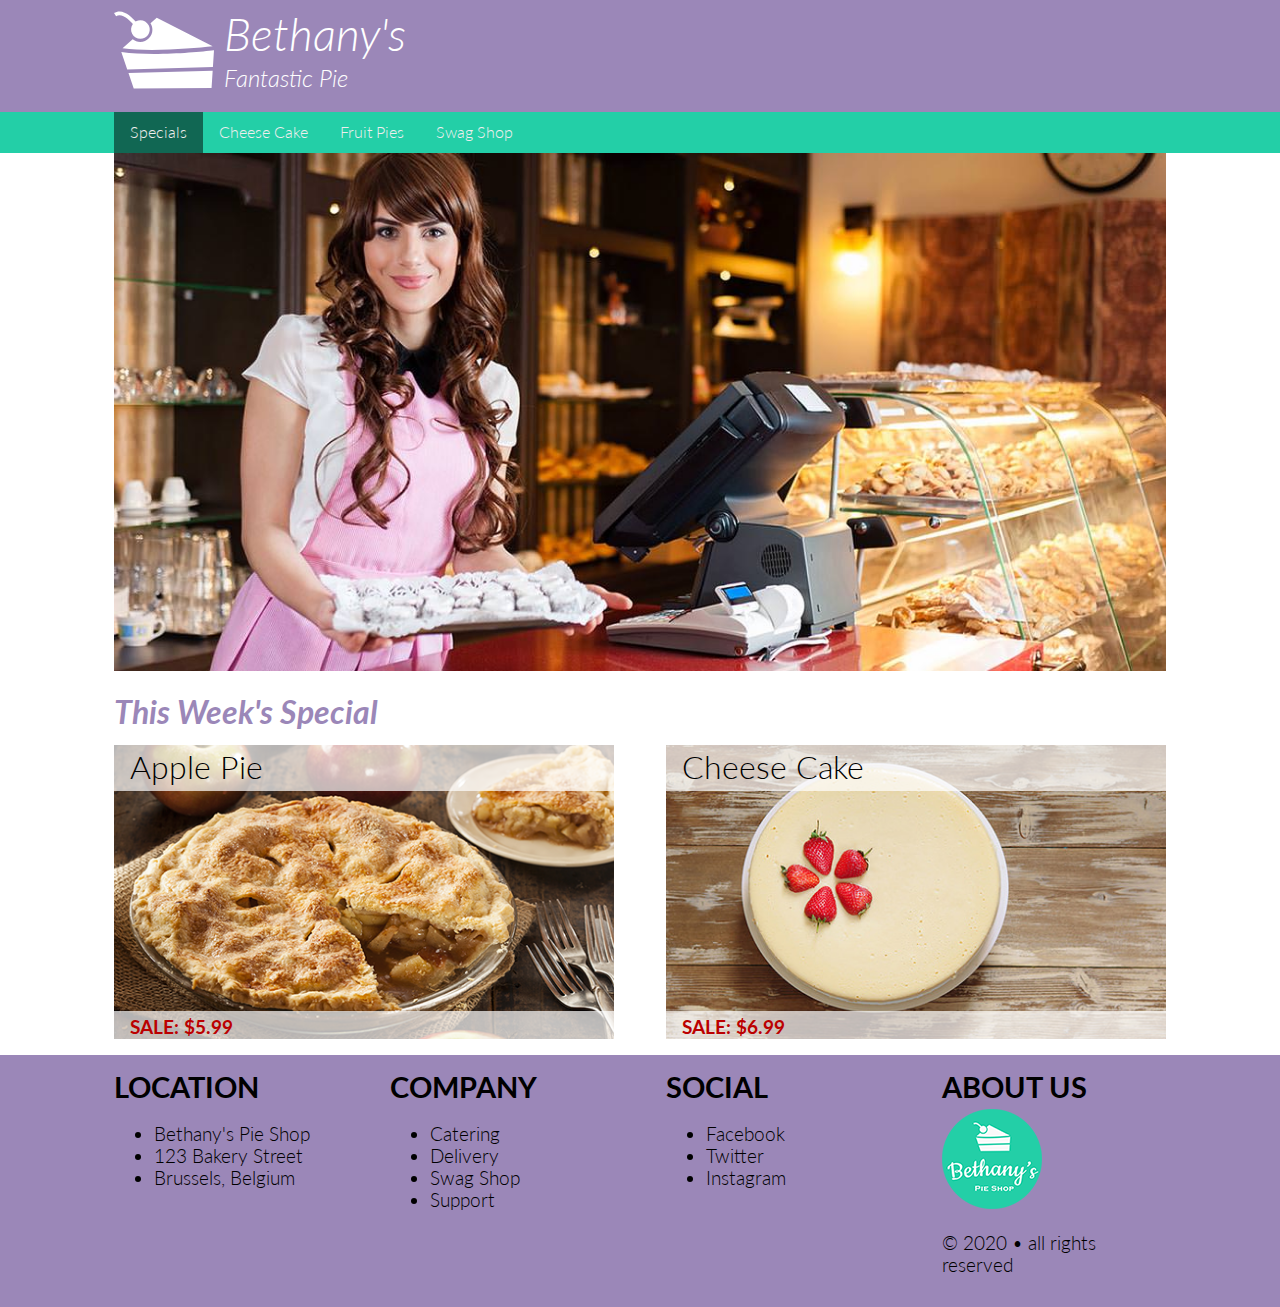
<file: index.html>
<!DOCTYPE html>
<html lang="en">
<head>
    <meta charset="UTF-8">
    <meta http-equiv="X-UA-Compatible" content="IE=edge">
    <meta name="viewport" content="width=device-width, initial-scale=1.0">

   
    <link rel="preconnect" href="https://fonts.googleapis.com">
    <link rel="preconnect" href="https://fonts.gstatic.com" crossorigin>
    <link href="https://fonts.googleapis.com/css2?family=Lato:ital,wght@0,300;0,700;1,300&display=swap" rel="stylesheet">


    <link rel="stylesheet" href="css/normalize.css">
    <link rel="stylesheet" href="css/small.css">
    <link rel="stylesheet" href="css/medium.css">
    <link rel="stylesheet" href="css/large.css">
    
    
    
    <title>Home | Bethany's Pie Shop</title>
</head>
<body>
    <header class="clearFix">
        <div class="row limited">
            <section class="column small-12">
                <img src="images/logo.svg" alt="logo">
                <h1>Bethany's</h1>
                <h2>Fantastic Pie</h2>
            </section>
        </div>
    </header>
    <nav class="clearFix">
        <div class="row limited">
            <!-- we use entity for the button for easy styling -->
            <button id="hamburgerBtn">&#9776;</button>
            <ul id="primaryNav">
                <li class="active"><a href="index.html">Specials</a></li>
                <li><a href="#">Cheese Cake</a></li>
                <li><a href="fruitPies.html">Fruit Pies</a></li>
                <li><a href="#">Swag Shop</a></li>
            </ul>
        </div>

    </nav>
    <main class="clearFix">
        <div class="row limited">
            <section class="column small-12">
                <img src="images/hero.jpg" alt="Bethany's Pie Shop">
            </section>
        </div>
        <div class="row limited">
            <section class="column small-12">
                <h1>This Week's Special</h1>
            </section>
        </div>
        <div class="row limited">
            <section class="column small-12 medium-6 labeled">
                <h6>Apple Pie</h6>
                <img src="products/pie-apple.jpg" alt="Apple Pie">
                <p>SALE: $5.99</p>
            </section>
            <section class="column small-12 medium-6 labeled">
                <h6>Cheese Cake</h6>
                <img src="products/cake-plain.jpg" alt="Cheese Cake">
                <p>SALE: $6.99</p>
            </section>
        </div> 
        <!-- end of div -->
       
    </main>
    <footer class="clearFix">
        <div class="row limited" >
            <section class="column small-12 medium-6 large-3">
               
                <h2>Location</h2>
                    <ul>
                        <li>Bethany's Pie Shop</li>
                        <li>123 Bakery Street</li>
                        <li>Brussels, Belgium</li>
                    </ul>
            </section>
            <section class="column small-12 medium-6 large-3">
                <h2>Company</h2>
                <ul>
                    <li>Catering</li>
                    <li>Delivery</li>
                    <li>Swag Shop</li>
                    <li>Support</li>
                </ul>
            </section>
            <section class="column small-12 medium-6 large-3">
                <h2>Social</h2>
                <ul>
                    <li>Facebook</li>
                    <li>Twitter</li>
                    <li>Instagram</li>
                </ul>
            </section>
            <section class="column small-12 medium-6 large-3">
                <h2>About Us</h2>
                <img src="images/logo2.png" alt="Bethany's Pie Shop">
                <p>&copy; 2020 &bull; all rights reserved</p>
            </section>
        </div>
    </footer>
   <script src="js/menuToggle.js"></script>
</body>
</html>
</file>
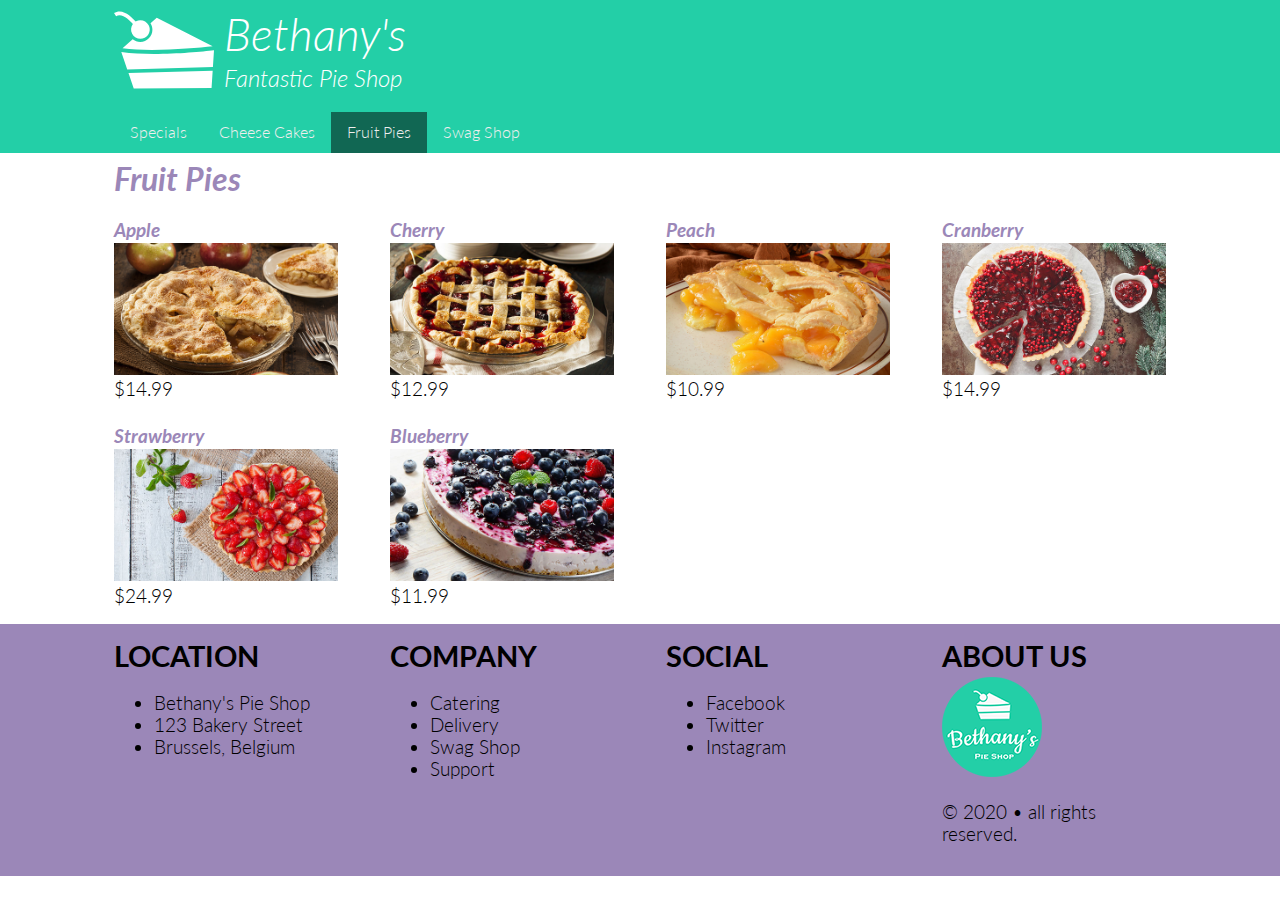
<file: fruitPies.html>
<!doctype html>
<html lang="en">
<head>
<meta charset="UTF-8">
    <meta name="viewport" content="width=device-width, initial-scale=1, maximum-scale=1">
    <link rel="preconnect" href="https://fonts.googleapis.com">
    <link rel="preconnect" href="https://fonts.gstatic.com" crossorigin>
    <link href="https://fonts.googleapis.com/css2?family=Lato:ital,wght@0,300;0,700;1,300&display=swap" rel="stylesheet">
    
    <link href="css/normalize.css" rel="stylesheet">
    <link href="css/small.css" rel="stylesheet">
    <link href="css/medium.css" rel="stylesheet">
    <link href="css/large.css" rel="stylesheet">
    
<title>Home | Bethany's Pie Shop</title>
</head>

<body>
    <header class="clearfix">
    <div class="row limited">
        <section class="column small-12">
        <img src="images/logo.svg" alt="Bethany's Pie Shop Logo">
        <h1>Bethany's</h1>
        <h2>Fantastic Pie Shop</h2>
        </section>
    </div> <!-- end row -->
    </header>
    
    <nav class="clearFix">
        <div class="row limited">
        <button id="hamburgerBtn">&#9776;</button>
        <ul id="primaryNav">
            <li><a href="index.html">Specials</a></li>
            <li><a href="cheeseCakes.html">Cheese Cakes</a></li>
            <li class="active"><a href="fruitPies.html">Fruit Pies</a></li>
            <li><a href="#">Swag Shop</a></li>
        </ul>
            </div> <!-- end row -->
    </nav>
    
    <main class="clearFix">

        
        <div class="row limited">
            <section class="column small-12">
                <h1>Fruit Pies</h1>
            </section>
        </div><!-- end row -->
        
        <div class="row limited">
            <section class="column small-6 medium-4 large-3">
                <h3>Apple</h3>
                <img src="products/pie-apple.jpg" alt="Apple">
                <p>$14.99</p>
            </section>
            <section class="column small-6 medium-4 large-3">
                <h3>Cherry</h3>
                <img src="products/pie-cherry.jpg" alt="Cherry">
                <p>$12.99</p>
            </section>
            <section class="column small-6 medium-4 large-3">
                <h3>Peach</h3>
                <img src="products/pie-peach.jpg" alt="Peach">
                <p>$10.99</p>
            </section>
            <section class="column small-6 medium-4 large-3">
                <h3>Cranberry</h3>
                <img src="products/pie-cranberry.jpg" alt="Cranberry">
                <p>$14.99</p>
            </section>
            <section class="column small-6 medium-4 large-3">
                <h3>Strawberry</h3>
                <img src="products/pie-strawberry.jpg" alt="Strawberry">
                <p>$24.99</p>
            </section>
            <section class="column small-6 medium-4 large-3">
                <h3>Blueberry</h3>
                <img src="products/cake-blueberry.jpg" alt="Blueberry">
                <p>$11.99</p>
            </section>
        </div><!-- end row -->
    </main>
    
    <footer class="clearFix">
        <div class="row limited">
<section class="column small-12 medium-6 large-3">
    <h2>Location</h2>
    <ul>
        <li>Bethany's Pie Shop</li>
        <li>123 Bakery Street</li> 
        <li>Brussels, Belgium</li>
    </ul>
</section>
<section class="column small-12 medium-6 large-3">
    <h2>Company</h2>
    <ul>
        <li>Catering</li>
        <li>Delivery</li> 
        <li>Swag Shop</li>
        <li>Support</li>
    </ul>
</section>
<section class="column small-12 medium-6 large-3">
    <h2>Social</h2>
    <ul>
        <li>Facebook</li>
        <li>Twitter</li> 
        <li>Instagram</li>
    </ul>
</section>
<section class="column small-12 medium-6 large-3">
    <h2>About Us</h2>
    <img src="images/logo2.png" alt="logo">
    <p>&copy; 2020 &bull; all rights reserved.</p>
</section>
</div> <!-- end row -->
    </footer>
    
    <script src="js/menuToggle.js"></script> 
    
</body>
</html>
</file>
<file: css/small.css>
html {
    -webkit-text-size-adjust: 100%;
    -moz-text-size-adjust: 100%;
}

* {
    -webkit-box-sizing: border-box;
    -moz-box-sizing: border-box;
    box-sizing: border-box;
}

body {
    font-family: 'Lato', sans-serif;
    font-weight: 300;
    font-size: 16px;
}
 /* Grid rules */
.row {
    clear: both;
}

.column {
     float: left;
     padding: 0 2vw;
     margin: 0 0 .75rem 0;
}

.limited {
    max-width: 1104px;
    margin: auto;
    /* Sets content in the middle of the page */
}





footer {
    background-color: #9b87b8;
    font-size: 1.2rem;
}
footer h2 {
    text-transform: uppercase;
    font-size: italic;
    margin: 1rem 0 .3rem 0;

}

.clearFix:after {
    content: "";
    display: table;
    clear: both;
}

.small-12 {
    width: 100%;
}
.small-6 {
    width: 50% ;
}

/* general header design */
header {
    background-color: #9b87b8;
}

/* logo design */
header img {
    float: left;
    height: 85px;
    padding-right: 10px;
}

/* h1 and h2 in header styling */
header h1, header h2 {
    margin: 0;
    color: #fff;
    font-style: italic;
    font-weight: 300;
}

header h1 {
    padding: .5rem 0 0 0;
    font-size: 1.5rem;
}

header h2 {
    padding: .2rem 0 0 0;
    font-size: 1rem;
}

/* navigation rules */
button#hamburgerBtn {
    background: none;
    border: none;
    color: #fff;
    cursor: pointer;
    font-size: 2.4rem;
    padding: 0 30px 0 2vw;
}

nav {
    background-color: #23cfa7;
}
nav ul {
    margin: 0;
    padding: 0;
}

nav li {
    list-style-type: none;
}

nav a {
    display: block;
    padding: .8rem 0;
    text-decoration: none;
    color: #eee;
    text-align: center;
}
nav li.active {
    background-color: rgba(0,0,0,0.5);
}
nav a:hover{
    background-color: rgba(0,0,0,0.2);
}
nav ul.open {
    display: block;
}
nav ul {
    display: none;
}
main img {
    width: 100%;
    height: auto;
}

main h1, main h3 {
    color: #9b87b8;
    font-style: italic;
    margin: .5rem 0 .1rem 0;
}
main h1 {
    font-size: 2rem;
}
main h3 {
    font-size: 1.2rem;
}
main p {
    font-size: 1.2rem;
    margin: 0 0 .3rem 0;
}
/* Specials styling */
.labeled {
    position: relative;
}
.labeled h6, .labeled p {
    position: absolute;
    background-color: rgba(255, 255, 255, .7);
    margin: 0;
    width: 100%;
    padding: .3rem 1rem;
}

.labeled h6 {
    top: 0;
    font-size: 2rem;
    font-weight: 300;
}

.labeled p {
    bottom: 0;
    font-weight: 700;
    color: #b00;
}
</file>
<file: css/medium.css>
@media only screen and (min-width: 768px) {
  
    .medium-6 {
        width: 50%;
    }
    .medium-4 {
        width: 33.3333%;
    }
    header h1 {
        font-size: 2.85rem;
    }
    header h2 {
        font-size: 1.50rem;
    }
    header img {
        height: 100px;
    }
    nav button {
        display: none;
    }
    nav ul {
        display: block;
    }
    nav li {
        float: left;
        width: 25%;
    }
}
</file>
<file: css/large.css>
@media only screen and (min-width: 1024px) {
    .large-3 {
        width: 25%;
    }
    nav ul {
        margin-left: 2vw;
    }
    nav li {
        width: auto;
    }
    nav a {
        padding: .7rem 1rem;
    }
}
</file>
